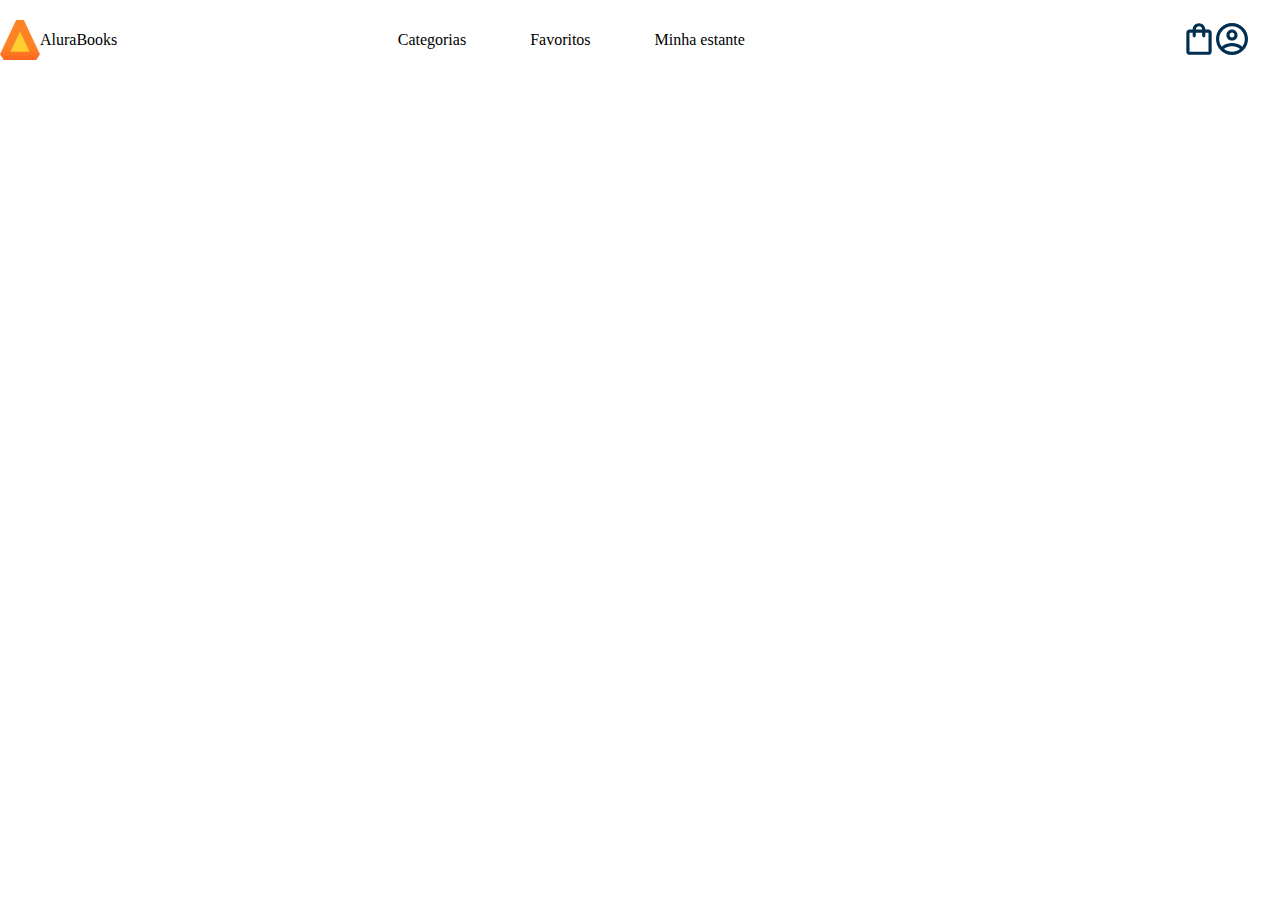
<file: pagina-teste/testando-header.html>
<!DOCTYPE html>
<html lang="en">
<head>
    <meta charset="UTF-8">
    <meta http-equiv="X-UA-Compatible" content="IE=edge">
    <meta name="viewport" content="width=device-width, initial-scale=1.0">
    <link rel="stylesheet" href="../reset.css">
    <link rel="stylesheet" href="style.css">
    <title>Document</title>
</head>
<body>
    <header>
        <ul class="cabecalho__barra">
            <li class="barra__item item__logo">
                <img src="../img/header/Logo.svg" alt="" class="cabecalho__logo">
                <p class="logo__texto">AluraBooks</p>
            </li>
            <li class="barra__item item__nav">
                <nav class="cabecalho__navegacao">
                    <ul class="cabecalho__lista">
                        <div class="categorias">
                            <input type="checkbox" name="botao-menu" id="menu" class="container__botao">
                            <label for="menu" class="container__rotulo">
                                <span class="cabecalho__menu-hamburguer cabecalho__imagem"></span>
                                <li class="cabecalho__item item-categoria">Categorias</li>
                            </label>
                            <ul class="lista__menu">
                                <li class="lista-menu__item">
                                    <a href="#" class="lista-menu__link">Programação</a>
                                </li>
                                <li class="lista-menu__item">
                                    <a href="#" class="lista-menu__link">Front-end</a>
                                </li>
                                <li class="lista-menu__item">
                                    <a href="#" class="lista-menu__link">Infraestrutura</a>
                                </li>
                                <li class="lista-menu__item">
                                    <a href="#" class="lista-menu__link">Business</a>
                                </li>
                                <li class="lista-menu__item">
                                    <a href="#" class="lista-menu__link">Design & UX</a>
                                </li>
                        </div>
                        <li class="cabecalho__item item__favoritos">
                            <p class="favoritos__texto">Favoritos</p>
                        </li>
                        <li class="cabecalho__item item__estante">Minha estante</li>
                    </ul>
                </nav>
            </li>
            <li class="barra__item item__perfil">
                <img src="../img/header/Favoritos.svg" alt="" class="perfil__favoritos">
                <img src="../img/header/Compras.svg" alt="" class="perfil__compras">
                <img src="../img/header/Usuario.svg" alt="" class="perfil__user">
            </li>
        </ul>
    </header>
</body>
</html>
</file>
<file: pagina-teste/style.css>
.cabecalho__barra {
    display: grid;
    grid-template-columns: 1fr 1.5fr 1fr;
    grid-row: 1;
    list-style-type: none;
    align-content: center;
    align-items: center;
    grid-template-areas: "esquerda centro direita";
    text-align: center;
    position: relative;
}

.item__logo {
    display: flex;
    grid-area: esquerda;
    align-items: center;
}

.cabecalho__lista {
    display: flex;
    list-style-type: none;
    grid-area: centro;
}

.cabecalho__item {
    padding: 2em;
}

.item__perfil {
    text-align: right;
    grid-area: direita;
}

.perfil__user {
    padding: 0 2em 0 0;
}

.perfil__favoritos {
    display: none;
}

.container__botao {
    display: none;
}

.lista__menu {
    display: none;
}

.container__botao:checked ~.lista__menu {
    display: block;
}

.lista__menu {
    display: none;
    position: absolute;
    top: 100%;
    width: 60vw;
}


@media screen and (max-width: 600px) {
    .item__logo {
        grid-area: centro;
    }

    .cabecalho__lista {
        grid-area: esquerda;
    }  

    .favoritos__texto {
        display: none;
    }

    .item__estante {
        display: none;
    }

    .logo__texto {
        display: none;
    }

    .perfil__user {
        padding: 0;
    }

    .cabecalho__barra {
        grid-template-columns: 25% 1fr 1fr;
        text-align: center;
    } 
    
    .cabecalho__item {
        padding: 1em;
    }

    .item__favoritos {
        padding: 0;
    }

    .perfil__favoritos {
        display: inline-block;
    }

    .cabecalho__menu-hamburguer {
        width: 24px;
        height: 24px;
        background-image: url(../img/header/Menu.svg);
        background-repeat: no-repeat;
        background-position: center;
        display: inline-block;
        margin: 0 0 0 1em;
    }

    .item-categoria {
        display: none;
    }
}
</file>
